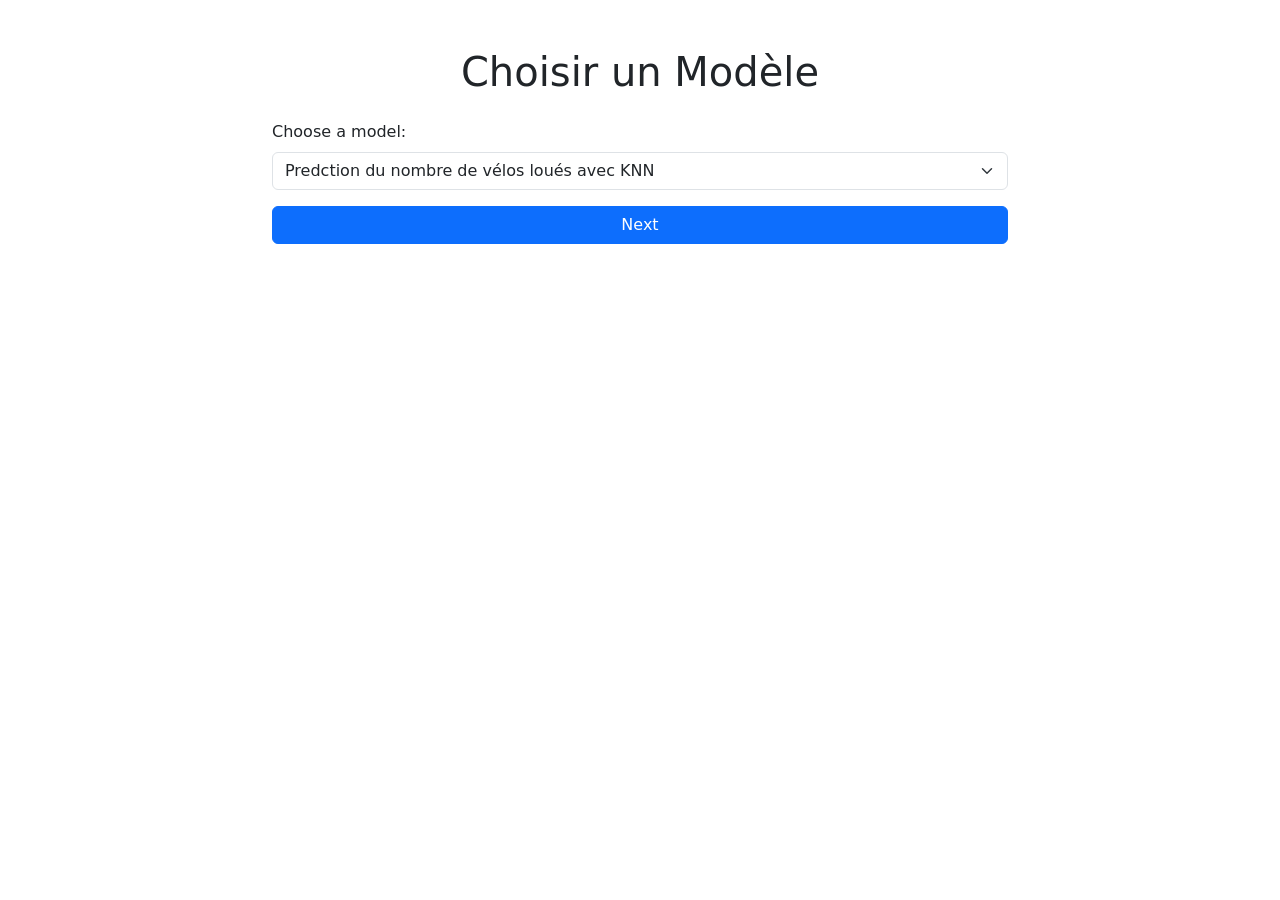
<file: BikeModelApp/templates/select_model.html>
<!DOCTYPE html>
<html>
  <head>
    <meta charset="UTF-8" />
    <title>
      Choisir DSO pour faire le prediction
    </title>
    <!-- Bootstrap CSS -->
    <link
      href="https://cdn.jsdelivr.net/npm/bootstrap@5.3.0/dist/css/bootstrap.min.css"
      rel="stylesheet"
    />
  </head>
  <body>
    <div class="container mt-5">
      <h1 class="text-center mb-4">
        Choisir un Modèle
      </h1>
      <div class="row justify-content-center">
        <div class="col-md-8">
          <form
            action="{{ url_for('select_model') }}"
            method="post"
          >
            <div class="mb-3">
              <label
                for="model"
                class="form-label"
                >Choose a model:</label
              >
              <select
                name="model"
                id="model"
                class="form-select"
              >
                <option value="modele_KNN_DSO2">
                  Predction du nombre de vélos
                  loués avec KNN
                </option>
                <option value="modele_SVM_DSO1">
                  Predction du facteurs influents
                  sur la Visibilité avec SVM
                </option>
                <option
                  value="modele_Régression_Linéaire_DSO3"
                >
                  Predction les périodes et
                  conditions de faible demande
                </option>
              </select>
            </div>
            <div class="d-grid gap-2">
              <button
                type="submit"
                class="btn btn-primary"
              >
                Next
              </button>
            </div>
          </form>
        </div>
      </div>
    </div>
    <!-- Bootstrap JS -->
    <script src="https://cdn.jsdelivr.net/npm/bootstrap@5.3.0/dist/js/bootstrap.bundle.min.js"></script>
  </body>
</html>
</file>
